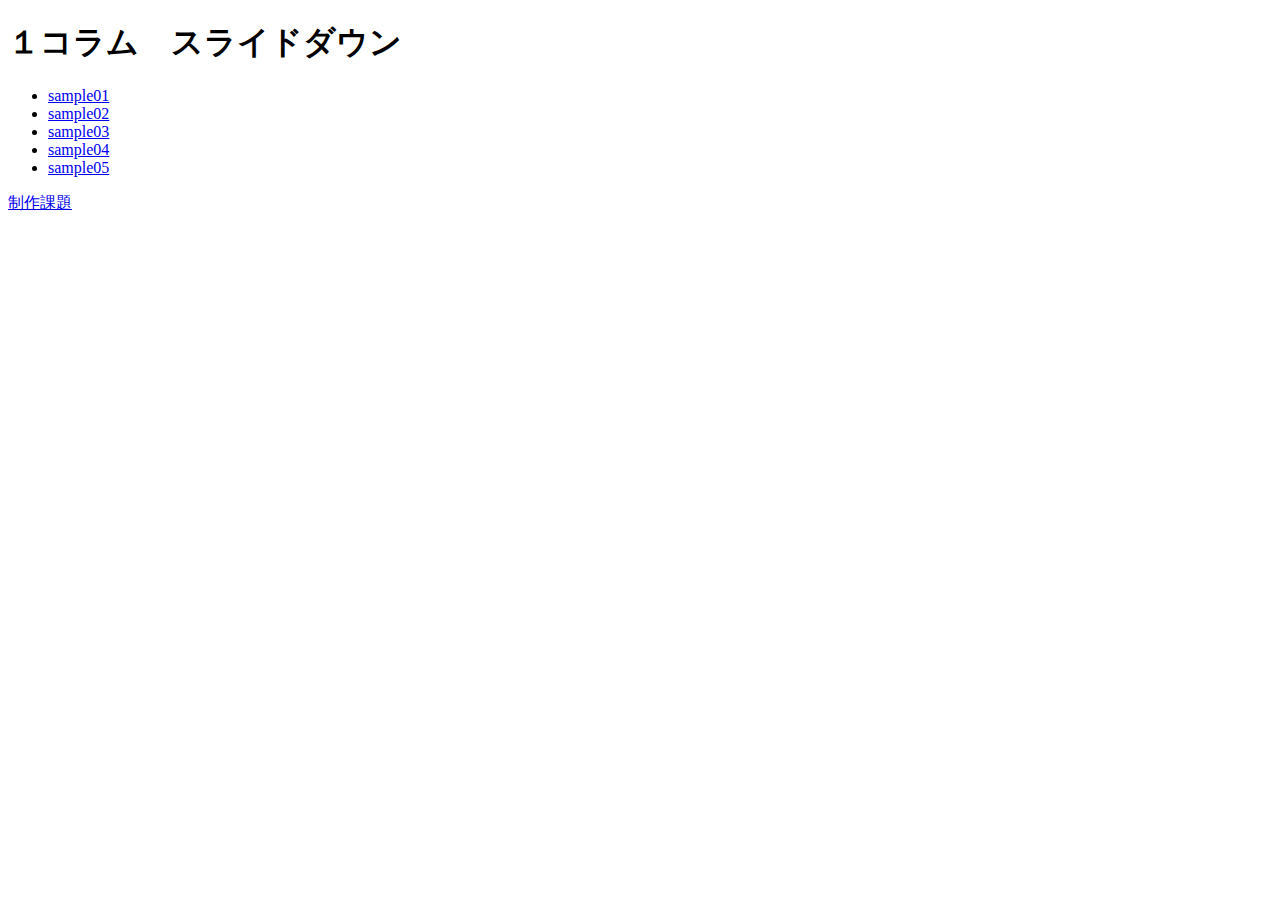
<file: index.html>
<!DOCTYPE html>
<html lang="ja">
<head>
  <meta charset="UTF-8">
  <meta name="viewport" content="width=device-width, initial-scale=1.0">
  <title>目次</title>
</head>
<body>
  <h1>１コラム　スライドダウン</h1>

  <ul>
    <li><a href="./sample/sample01.html">sample01</a></li>
    <li><a href="./sample/sample02.html">sample02</a></li>
    <li><a href="./sample/sample03.html">sample03</a></li>
    <li><a href="./sample/sample04.html">sample04</a></li>
    <li><a href="./sample/sample05.html">sample05</a></li>
  </ul>

  <a href="./work/index.html">制作課題</a>
</body>
</html>
</file>
